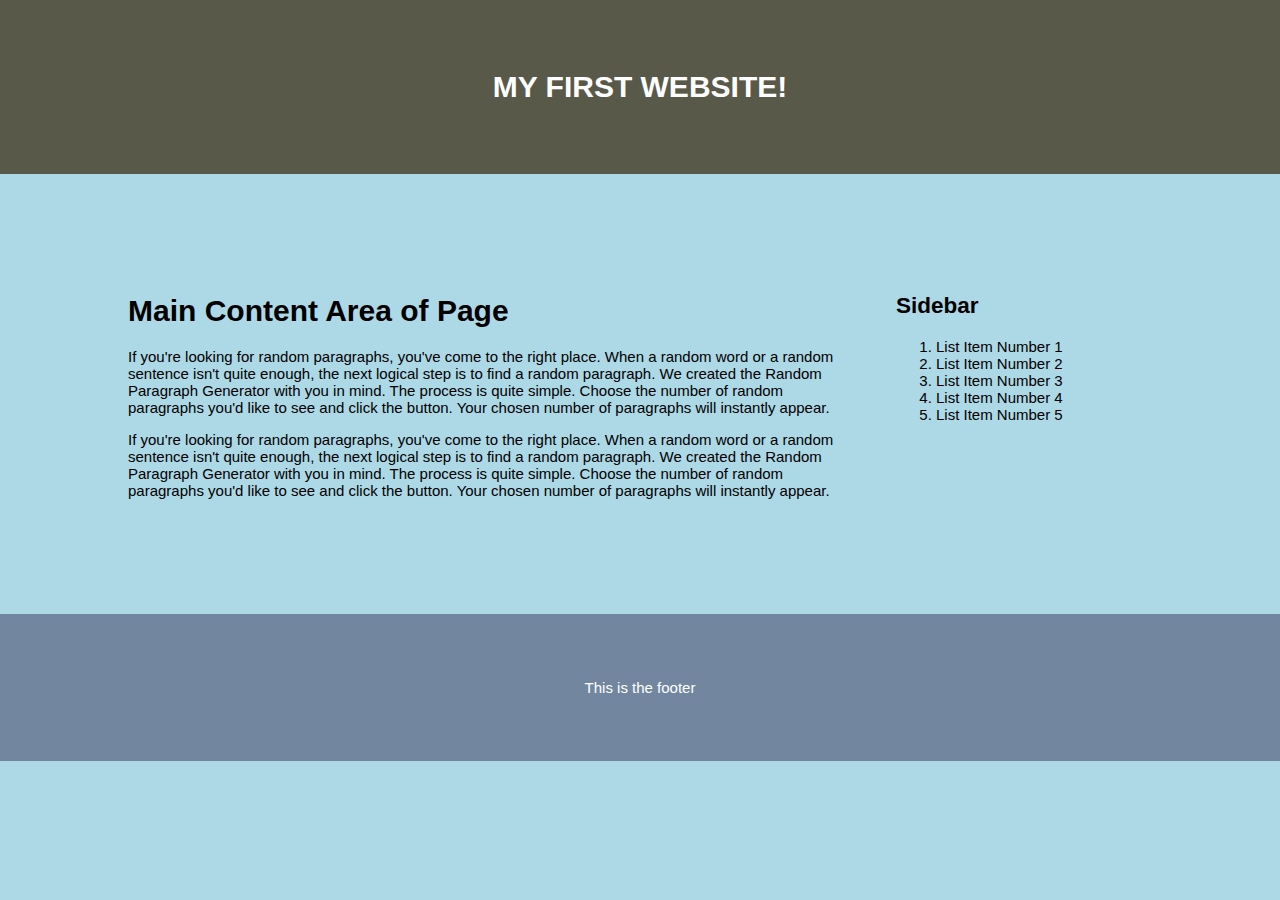
<file: index.html>
<!DOCTYPE html>
<html>
    <head>
        <meta charset="utf-8">
        <meta name="author" content="Jacky">
        <title>My First Layout</title>
        <link rel="stylesheet" href="css_basic_layout/style.css">
    </head>
    <body>
        <header>
            <h1>My first website!</h1>

        </header>
        <div class="container">
            <section>
                <h1>Main Content Area of Page</h1>
                <p>If you're looking for random paragraphs, 
                    you've come to the right place. When a random word or a random 
                    sentence isn't quite enough, the next logical step is to find a 
                    random paragraph. We created the Random Paragraph Generator with 
                    you in mind. The process is quite simple. Choose the number of 
                    random paragraphs you'd like to see and click the button. 
                    Your chosen number of paragraphs will instantly appear. </p>
                <p>If you're looking for random paragraphs, 
                    you've come to the right place. When a random word or a random 
                    sentence isn't quite enough, the next logical step is to find a 
                    random paragraph. We created the Random Paragraph Generator with 
                    you in mind. The process is quite simple. Choose the number of 
                    random paragraphs you'd like to see and click the button. 
                    Your chosen number of paragraphs will instantly appear. </p>
            </section>
            <aside>
                <h2>Sidebar</h2>
                <ol>
                    <li>List Item Number 1</li>
                    <li>List Item Number 2</li>
                    <li>List Item Number 3</li>
                    <li>List Item Number 4</li>
                    <li>List Item Number 5</li>
                </ol>
            </aside>
        </div>
        <footer>
            <p>This is the footer</p>

        </footer>

    </body>
</html>
</file>
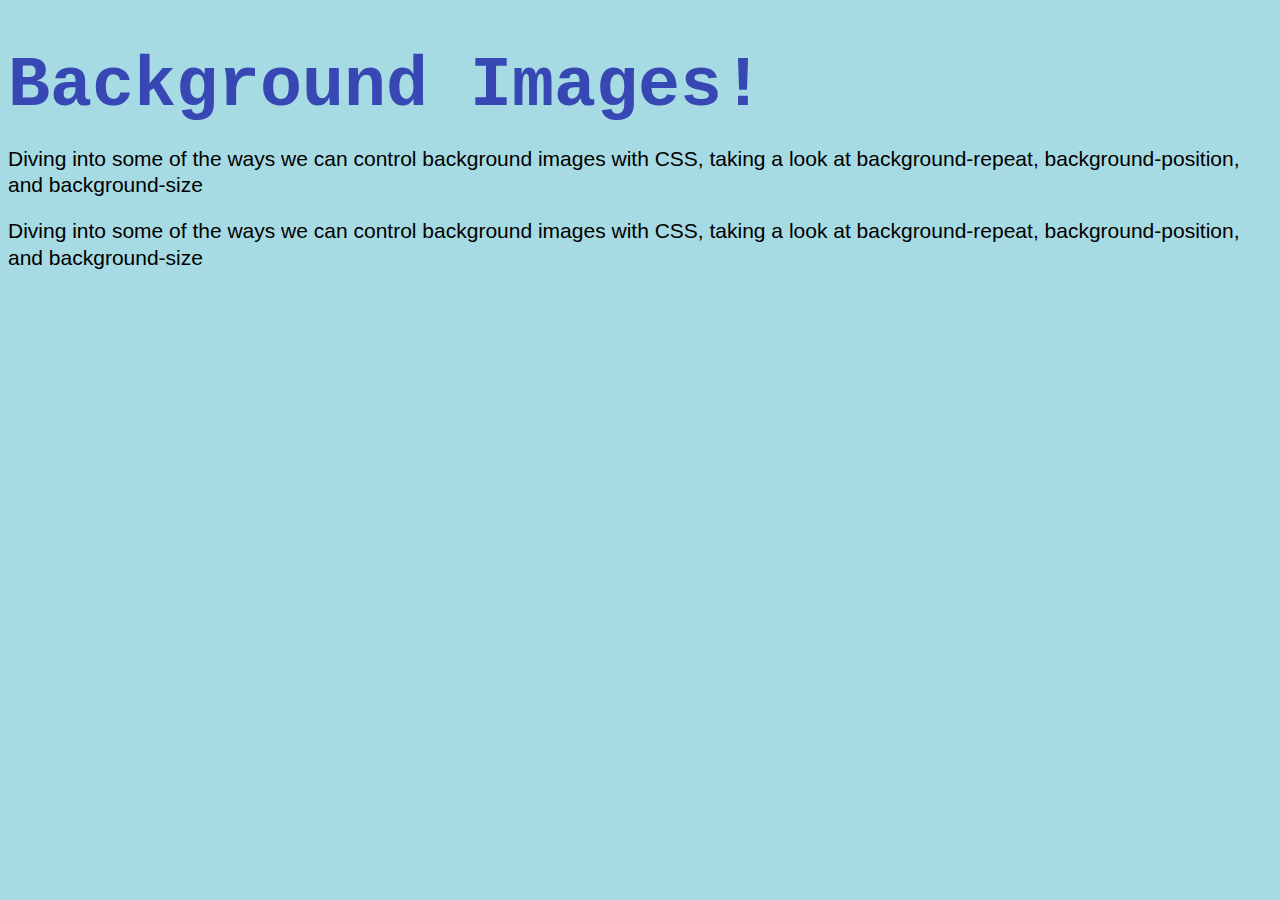
<file: background_img.html>
<!DOCTYPE html>
<html>
    <head>
        <meta charset="utf-8">
        <title>My First Website</title>
        <link rel="stylesheet" href="css/style.css">
    </head>
    <body>
        <h1>Background Images!</h1>
        <div class="box">
            <p>Diving into some of the ways we can control 
                background images with CSS, taking a look at background-repeat,
                background-position, and background-size
            </p>
        </div>
        <p>Diving into some of the ways we can control 
            background images with CSS, taking a look at background-repeat,
            background-position, and background-size
        </p>
    </body>
</html>
</file>
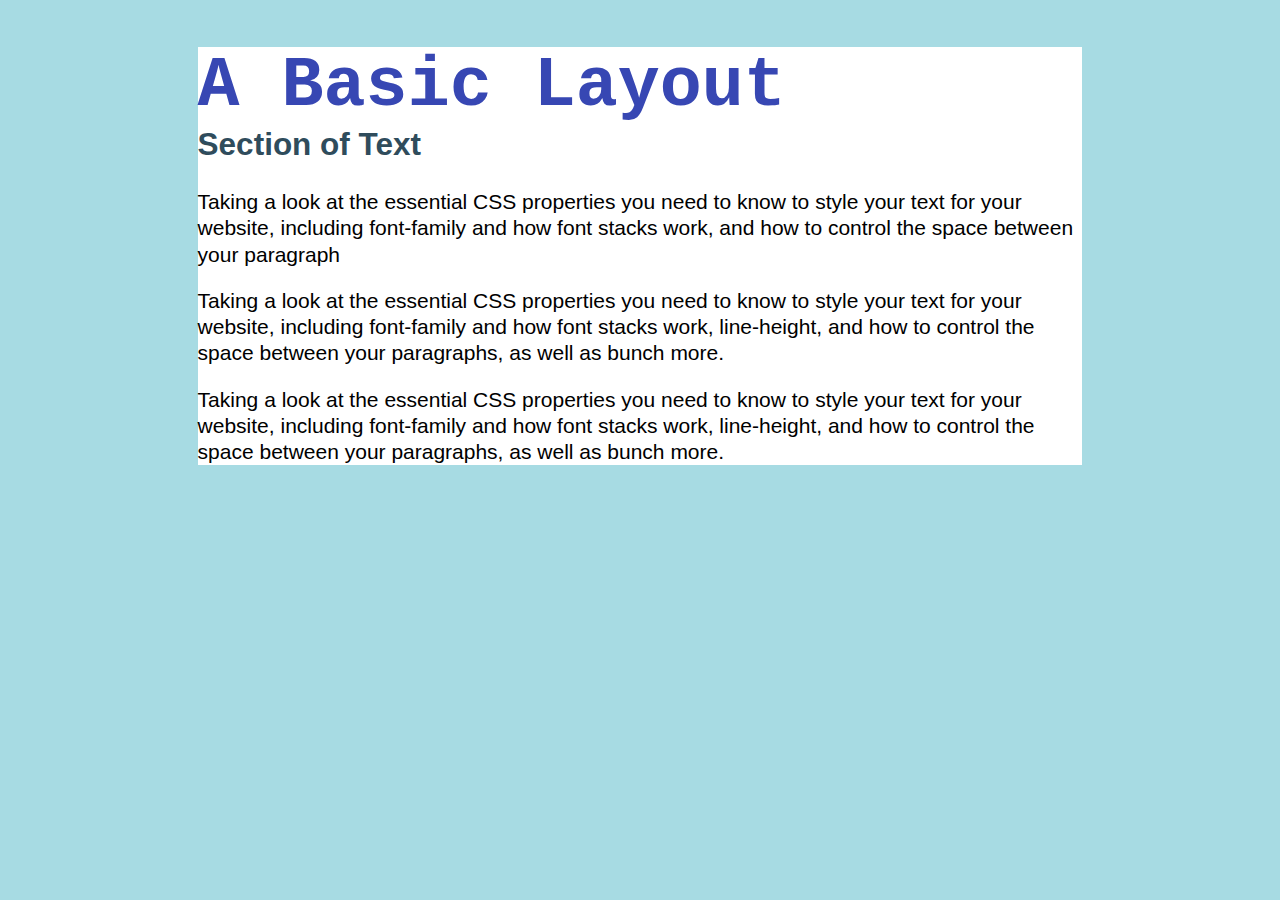
<file: center_div.html>
<!DOCTYPE html>
<html>
    <head>
        <meta charset="utf-8">
        <title>My First Website</title>
        <link rel="stylesheet" href="css_center_div/style.css">
    </head>
    <body>
        <div class="container">
            <h1>A Basic Layout</h1>
            <h2>Section of Text</h2>
    
            <p>Taking a look at the essential CSS properties you need to know 
                to style your text for your website, including font-family and how 
                font stacks work, and how to control the space between your paragraph 
    
            <p>Taking a look at the essential CSS properties you need to know 
                to style your text for your website, including font-family and how 
                font stacks work, line-height, and how to control the space between
                your paragraphs, as well as bunch more.</p>
                
            <p>Taking a look at the essential CSS properties you need to know 
                to style your text for your website, including font-family and how 
                font stacks work, line-height, and how to control the space between
                your paragraphs, as well as bunch more.</p>
        </div>
    </body>
</html>
</file>
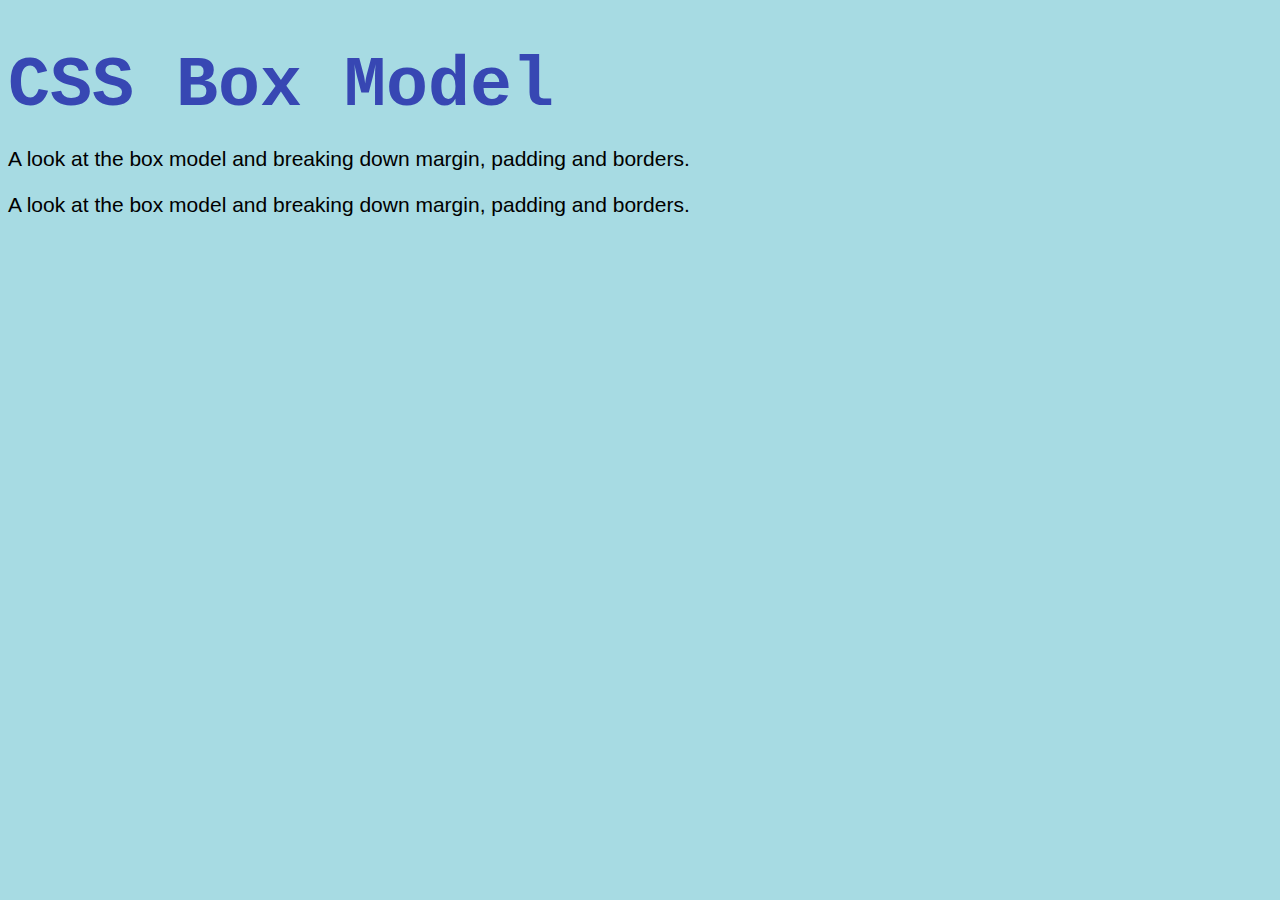
<file: css_box_model.html>
<!DOCTYPE html>
<html> 
    <head>
        <meta charset="utf-8">
        <title>My First Website</title>
        <link rel="stylesheet" href="css/style.css">
    </head>
    <body>
        <h1>CSS Box Model</h1>
        <div class="box1">
            <p>A look at the box model and breaking down margin, padding and borders.</p>
        </div>
        <p>A look at the box model and breaking down margin, padding and borders.</p>

    </body>
</html>
</file>
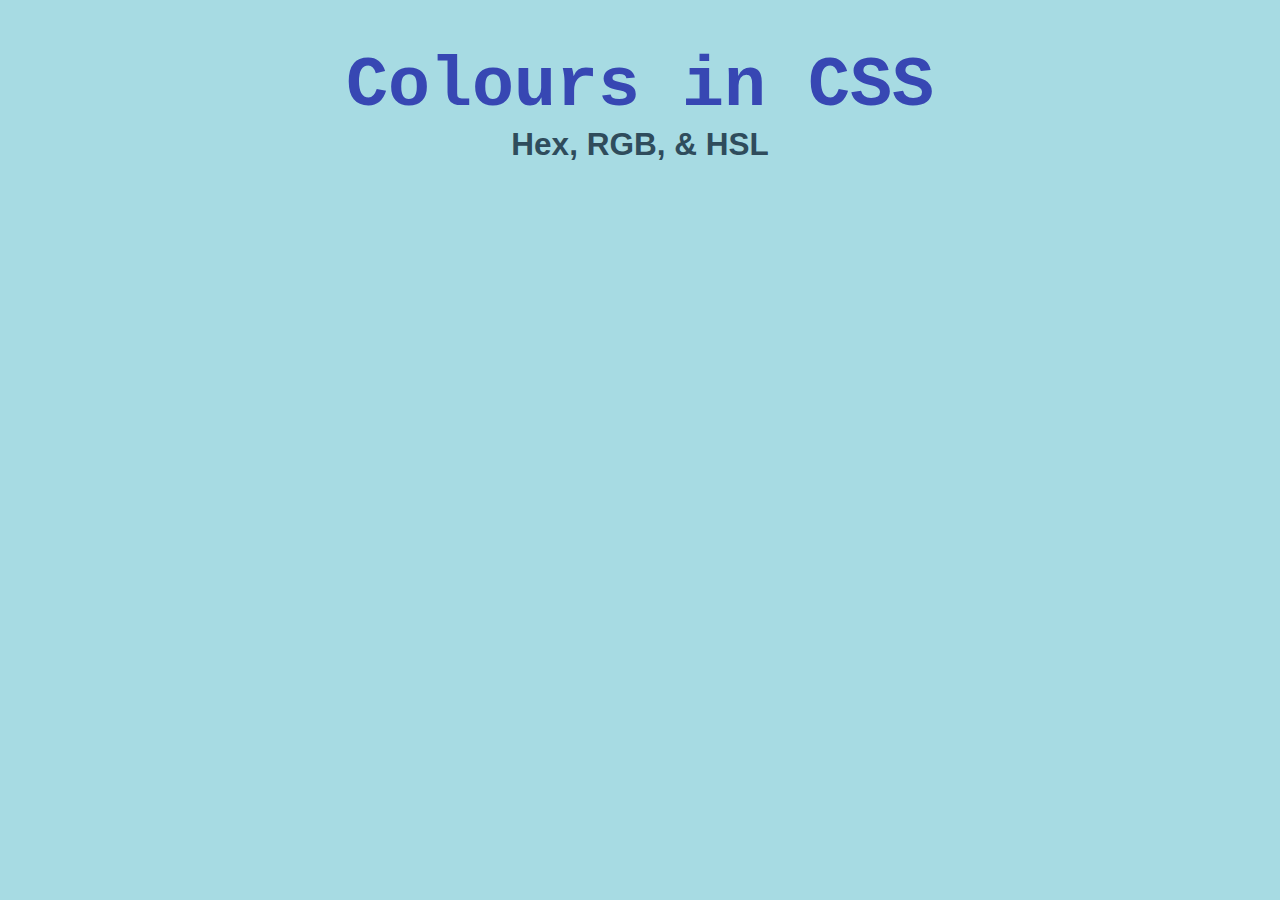
<file: css_colours.html>
<!DOCTYPE html>
<html>
    <head>
        <meta charset="utf-8">
        <title>Colours in CSS</title>
        <link rel="stylesheet" href="css_colours/style.css">
    </head>
    <body>
        <h1>Colours in CSS</h1>
        <h2>Hex, RGB, & HSL</h2>
        <div class="box box 1"></div>
        <div class="box box 2"></div>
        <div class="box box 3"></div>
        <div class="box box 4"></div>
        <div class="box box 5"></div>
        <div class="box box 6"></div>
        <div class="box box 7"></div>
        <div class="box box 8"></div>
        <div class="box box 9"></div>
        <div class="box box 10"></div>
    </body>
</html>
</file>
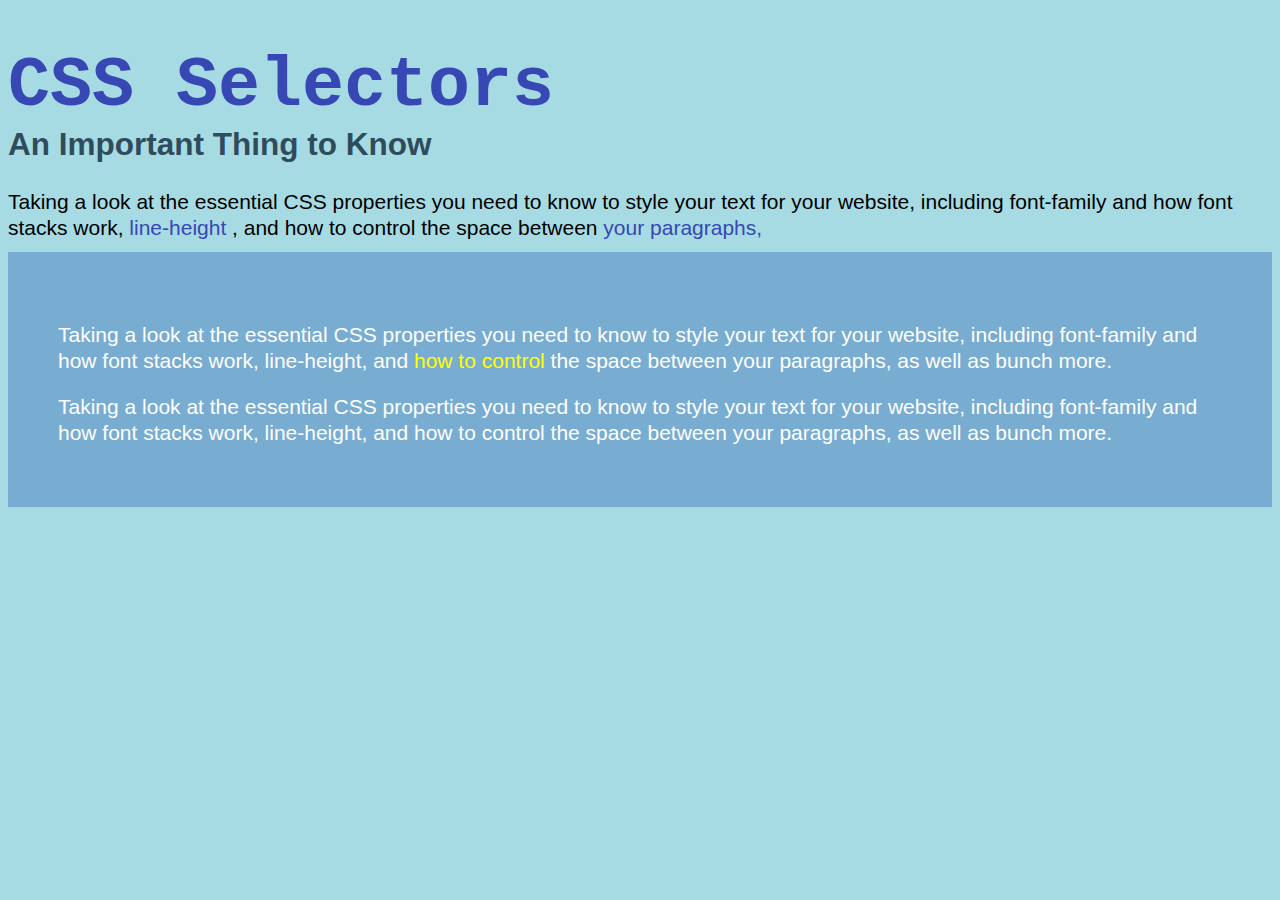
<file: css_selectors.html>
<!DOCTYPE html>
<html>
    <head>
        <meta charset="utf-8">
        <title>My First Website</title>
        <link rel="stylesheet" href="css_selector/style.css">
    </head>
    <body>
        <h1>CSS Selectors</h1>
        <h2>An Important Thing to Know</h2>

        <p class="intro">Taking a look at the essential CSS properties you need to know 
            to style your text for your website, including font-family and how 
            font stacks work, <a href="http://google.com.au">line-height </a>, and how to control the space between
            <a href="#">your paragraphs,</a></p>
        <div class="body-text">
            <p>Taking a look at the essential CSS properties you need to know 
                to style your text for your website, including font-family and how 
                font stacks work, line-height, and <a href="#" class="important-link">how to control</a> the space between
                your paragraphs, as well as bunch more.</p>
                
            <p>Taking a look at the essential CSS properties you need to know 
                to style your text for your website, including font-family and how 
                font stacks work, line-height, and how to control the space between
                your paragraphs, as well as bunch more.</p>
        </div>
    </body>
</html>
</file>
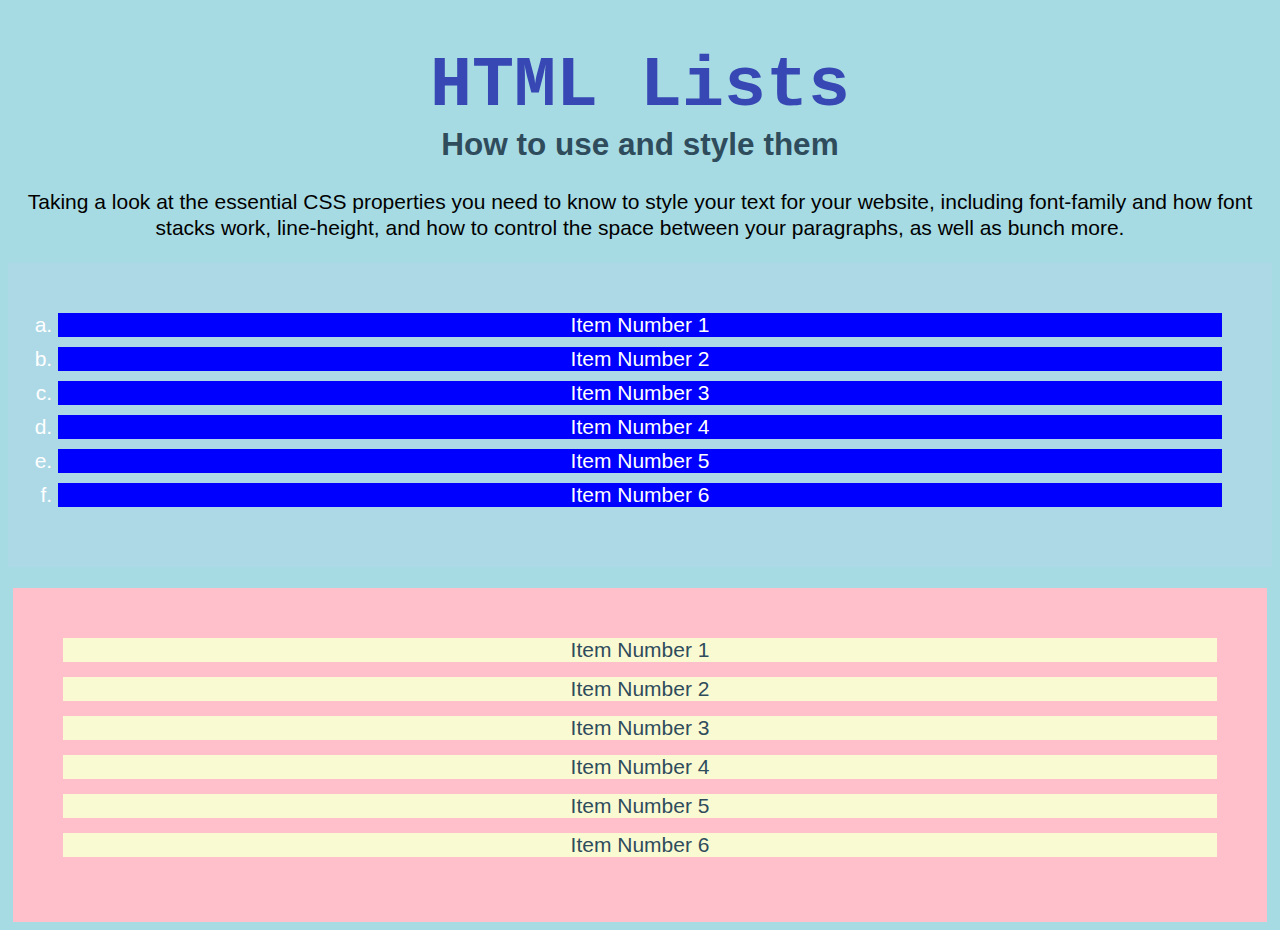
<file: css_stylelists.html>
<!DOCTYPE html>
<html>
    <head>
        <meta charset="utf-8">
        <title>My First Website</title>
        <link rel="stylesheet" href="css_stylelists/style.css">
    </head>
    <body>
        <h1>HTML Lists</h1>
        <h2>How to use and style them</h2>

        <p>Taking a look at the essential CSS properties you need to know 
            to style your text for your website, including font-family and how 
            font stacks work, line-height, and how to control the space between
            your paragraphs, as well as bunch more.</p>
        <!---  ol is the tag used for ordered lists -->
        <ol> 
            <li>Item Number 1</li>
            <li>Item Number 2</li>
            <li>Item Number 3</li>
            <li>Item Number 4</li>
            <li>Item Number 5</li>
            <li>Item Number 6</li>
        </ol>
        <!--   ul is the tage used for unordered lists (bulletpoints)-->
        <ul>
            <li>Item Number 1</li>
            <li>Item Number 2</li>
            <li>Item Number 3</li>
            <li>Item Number 4</li>
            <li>Item Number 5</li>
            <li>Item Number 6</li>
        </ul>
    </body>
</html>
</file>
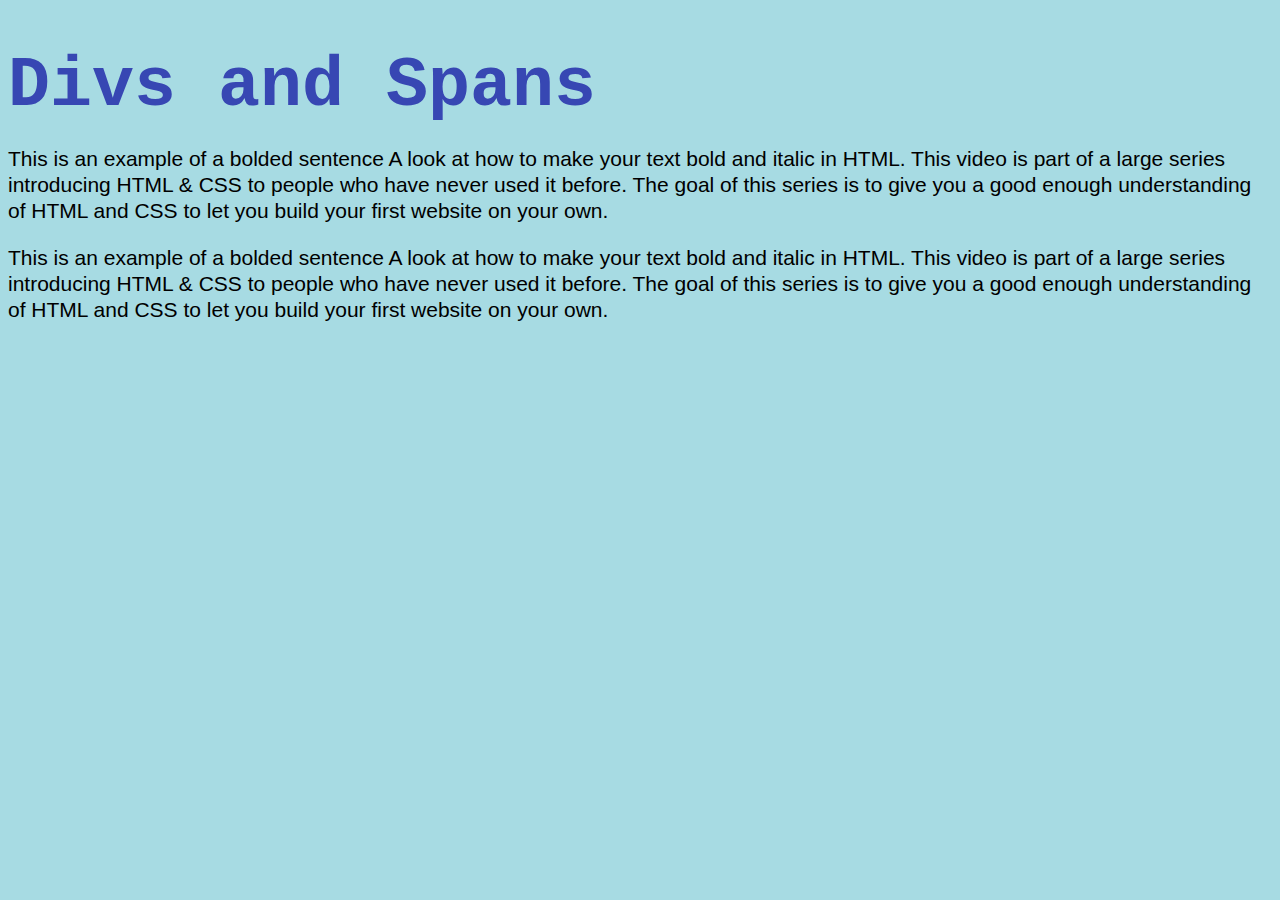
<file: divs_spans.html>
<!DOCTYPE html>
<html>
    <head>
        <meta charset="utf-8">
        <title>My First Website</title>
        <link rel="stylesheet" href="css/style.css">
    </head>
    <body>
        <h1>Divs and Spans</h1>
        <div class="top-section"> 
            <p class="intro">This is an example of a bolded sentence
                A look at how to make your text bold and italic in HTML. 
                This video is part of a large series introducing HTML & CSS 
                to people who have never used it before.
                The goal of this series is to give you a good enough 
                understanding of HTML and CSS to let you build your
                first website on your own.</p>
        </div>
        <div class="bottom-section">
            <p class="body"><span class="accent-colour">This is an example of a bolded sentence</span>
                A look at how to make your text bold and italic in HTML. 
                This video is part of a large series introducing HTML & CSS 
                to people who have never used it before.
                The goal of this series is to give you a good enough 
                understanding of HTML and CSS to let you build your
                first website on your own.</p>
        </div>
    </body>
    <!---
    DIVS are basically a box that stretches to the width of the website and grows
    with the contents within the div. Divs are block-level content. 
    These blocks can be arranged however you want on a webpage.
    SPAN allows you to change the properties of a user-set length of content
    In the css file, use '.' to access different CLASSES to further separate out 
    different paragraph, div, span tags and change the properties of each.
    'id' also serves a similar purpose, but you can only have ONE id per page. 
    'ids' are called using '#'
    'classes' are called using '.'
    You can use classes over and over again
    -->

</html>
</file>
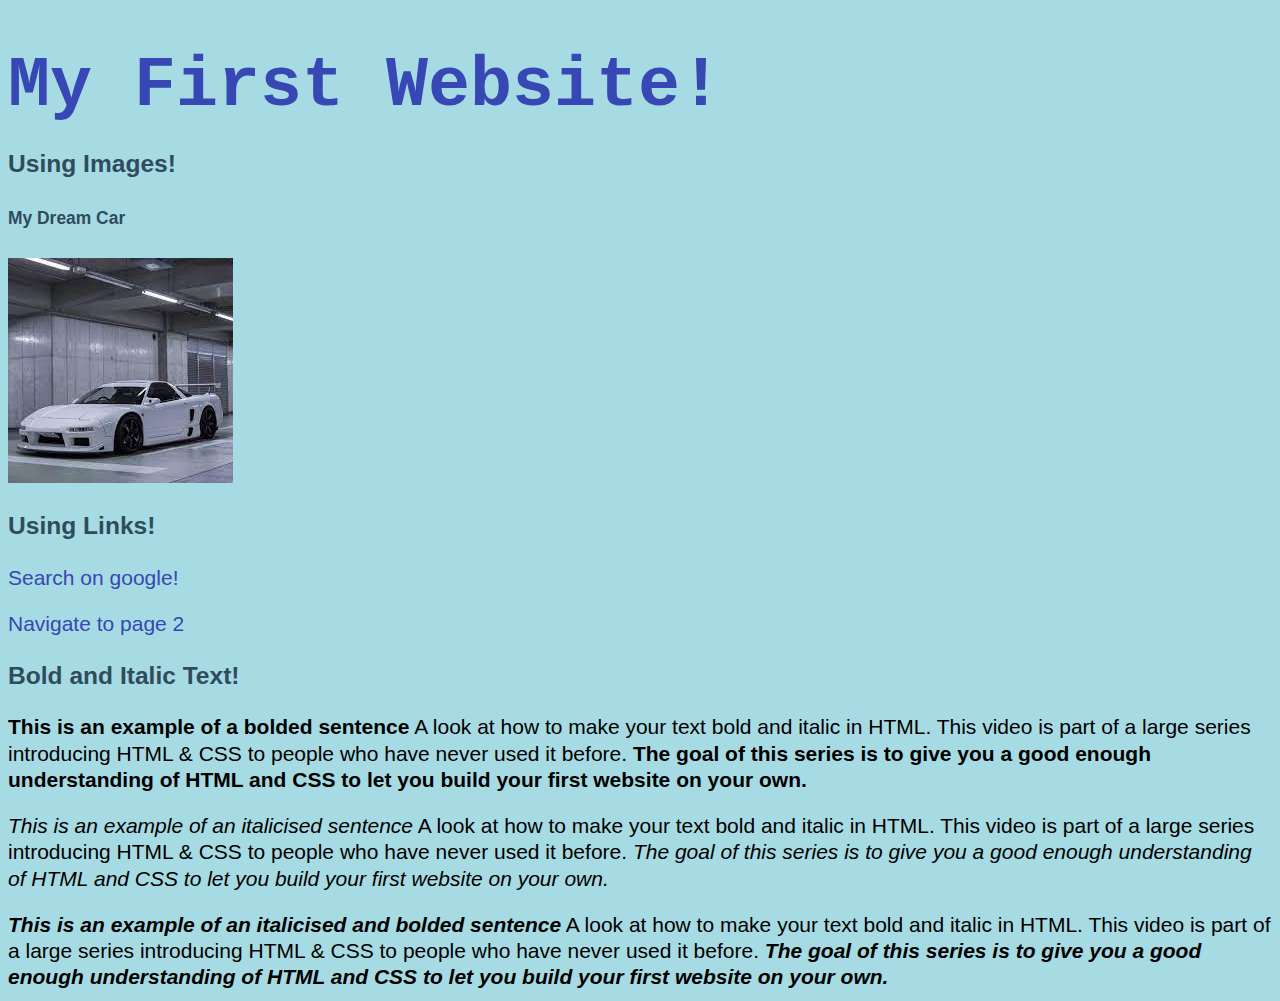
<file: images.html>
<!DOCTYPE html>

<html>
    <head>
        <meta charset="utf-8">
        <title>My First Website</title>
        <link rel="stylesheet" href="css/style.css">
    </head>

    <body>
        <h1>My First Website!</h1>

        <h3>Using Images!</h3>
        <h5>My Dream Car</h5>
        <img src="[data-uri]"
         alt="a beautiful car">

        <h3>Using Links!</h3>
        <p><a href="http://www.google.com">Search on google!</a></p>
        <p><a href="pagetwo.html">Navigate to page 2</a></p>

        <h3>Bold and Italic Text!</h3>
        <p><strong>This is an example of a bolded sentence</strong>
        A look at how to make your text bold and italic in HTML. 
        This video is part of a large series introducing HTML & CSS 
        to people who have never used it before. <strong> 
        The goal of this series is to give you a good enough 
        understanding of HTML and CSS to let you build your
        first website on your own.</strong></p>

        <p><em>This is an example of an italicised sentence</em> 
        A look at how to make your text bold and italic in HTML. 
        This video is part of a large series introducing HTML & CSS 
        to people who have never used it before. <em> 
        The goal of this series is to give you a good enough 
        understanding of HTML and CSS to let you build your
        first website on your own.</em>

        <p><strong><em>This is an example of an italicised and bolded sentence</em></strong> 
        A look at how to make your text bold and italic in HTML. 
        This video is part of a large series introducing HTML & CSS 
        to people who have never used it before.<strong><em> 
        The goal of this series is to give you a good enough 
        understanding of HTML and CSS to let you build your
        first website on your own.</em></strong>



        <!--comment
        headings 1 to 6 show the different sizes available for headings 
        heading 1 being the largest to 6 being the smallest
        <h2>Heading 2</h2>
        <h3>Heading 3</h3>
        <h4>Heading 4</h4>
        <h5>Heading 5</h5>
        <h6>Heading 6</h6> 
        
        <strong></strong> bolds the text
        <em></em> italicises the text

        DO NOT USE <b> and <i> tags, not meaningful

        <a href="<insert link here>"><\a> links use ANCHOR tags
        <a href="pagetwo.html"><\a> links two html files together
        
        <img src="<insert img address>" alt="<insert image description"> to include image from the web
        <img src="<insert img name>" alt="<insert image description"> to include image from root folder
            alt text is always required for the img tag to be valid

        css is called cascade style sheet because the style changes cascade to the rest of the element
        -->

    </body>
</html>
</file>
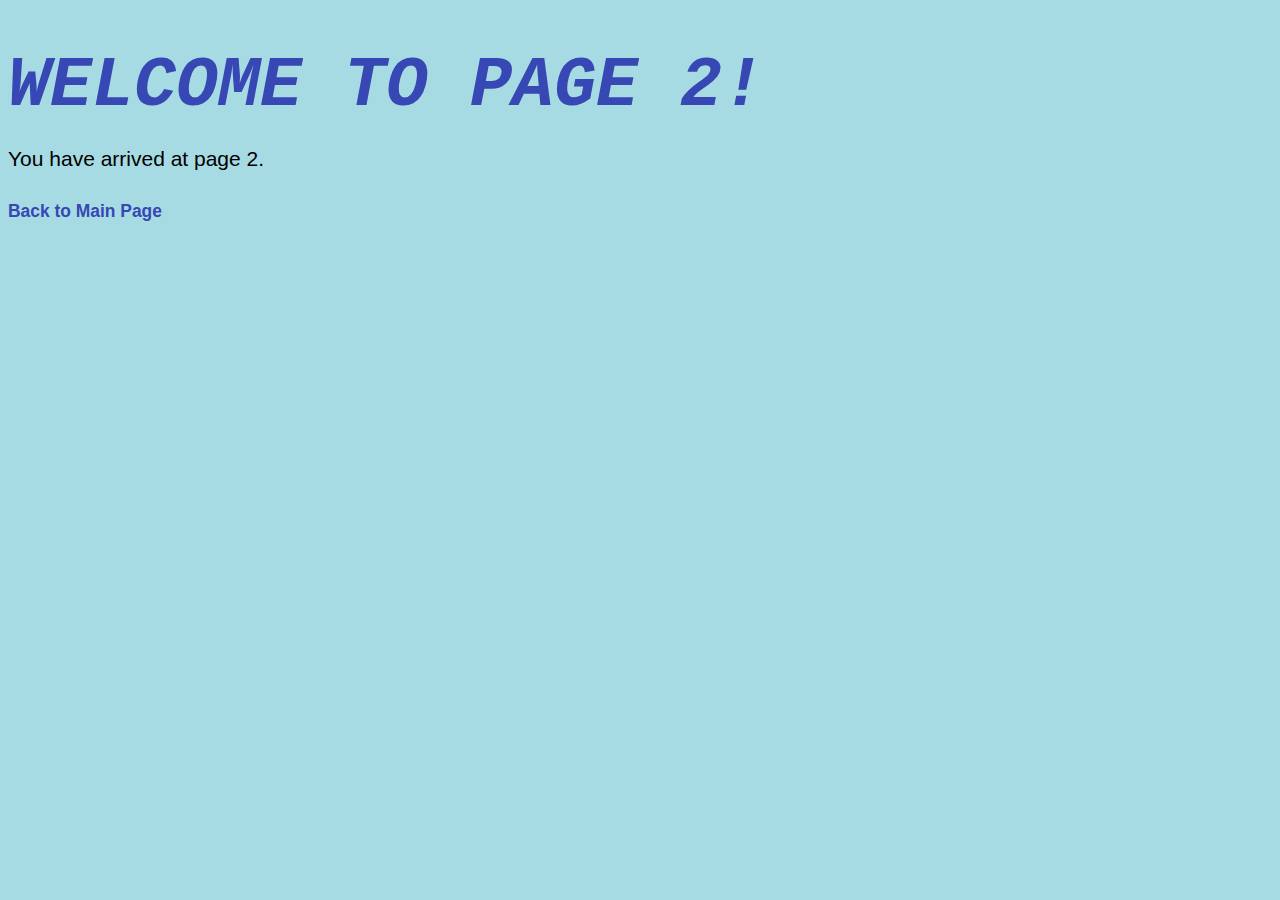
<file: pagetwo.html>
<!DOCTYPE html>

<html>
    <head>
        <meta charset="utf-8">
        <title>Page 2</title>
        <link rel="stylesheet" href="css/style.css">
    </head>

    <body>
        <h1><strong><em>WELCOME TO PAGE 2!</em></strong></h1>
        <p>You have arrived at page 2.</p>
        <h5><a href="index.html">Back to Main Page</a></h5>
        <!--comment
        headings 1 to 6 show the different sizes available for headings 
        heading 1 being the largest to 6 being the smallest
        <h2>Heading 2</h2>
        <h3>Heading 3</h3>
        <h4>Heading 4</h4>
        <h5>Heading 5</h5>
        <h6>Heading 6</h6> 
        
        <strong></strong> bolds the text
        <em></em> italicises the text

        DO NOT USE <b> and <i> tags, not meaningful

        <a href="<insert link here>"><\a> links use ANCHOR tags
        -->

    </body>
</html>
</file>
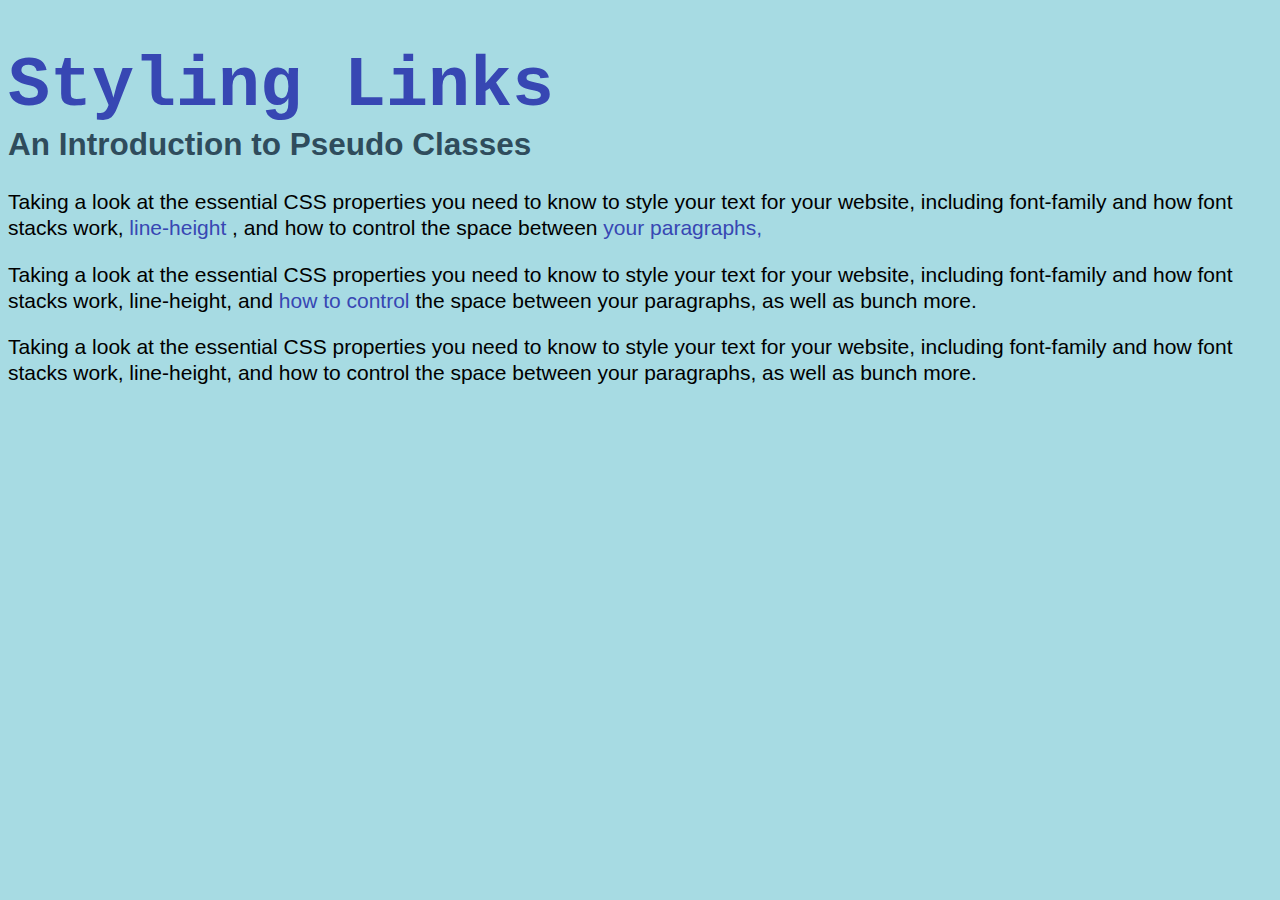
<file: styling_links.html>
<!DOCTYPE html>
<html>
    <head>
        <meta charset="utf-8">
        <title>My First Website</title>
        <link rel="stylesheet" href="css/style.css">
    </head>
    <body>
        <h1>Styling Links</h1>
        <h2>An Introduction to Pseudo Classes</h2>

        <p>Taking a look at the essential CSS properties you need to know 
            to style your text for your website, including font-family and how 
            font stacks work, <a href="#">line-height </a>, and how to control the space between
            <a href="#">your paragraphs,</a>
        <p>Taking a look at the essential CSS properties you need to know 
            to style your text for your website, including font-family and how 
            font stacks work, line-height, and <a href="#">how to control</a> the space between
            your paragraphs, as well as bunch more.</p>
            
        <p>Taking a look at the essential CSS properties you need to know 
            to style your text for your website, including font-family and how 
            font stacks work, line-height, and how to control the space between
            your paragraphs, as well as bunch more.</p>
    </body>
</html>
</file>
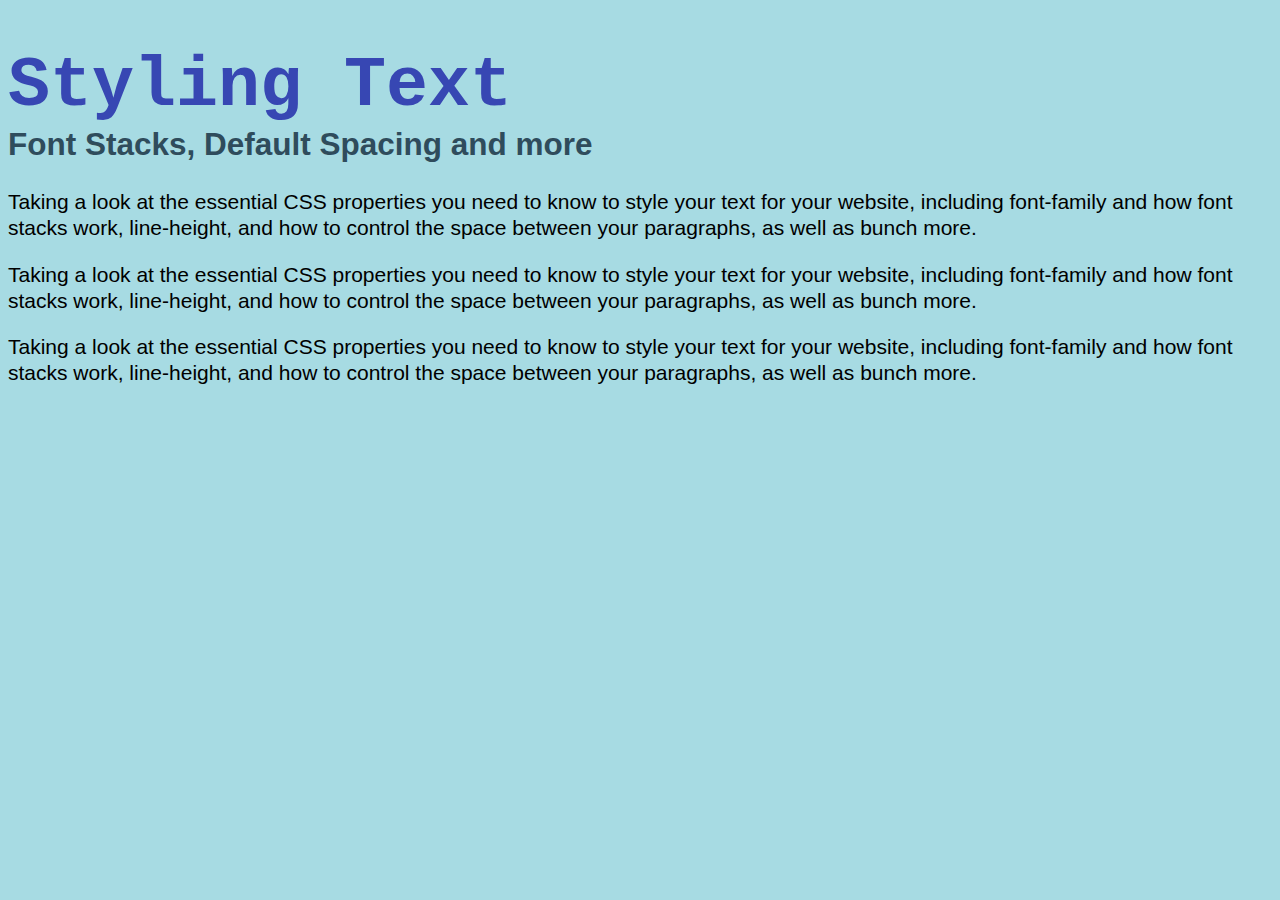
<file: text_style.html>
<!DOCTYPE html>
<html>
    <head>
        <meta charset="utf-8">
        <title>My First Website</title>
        <link rel="stylesheet" href="css/style.css">
    </head>
    <body>
        <h1>Styling Text</h1>
        <h2>Font Stacks, Default Spacing and more</h2>

        <p>Taking a look at the essential CSS properties you need to know 
            to style your text for your website, including font-family and how 
            font stacks work, <span class="bolder">line-height, and</span> how to control the space between
            your paragraphs, <span class="bold">as well as</span> bunch more.</p>

        <p>Taking a look at the essential CSS properties you need to know 
            to style your text for your website, including font-family and how 
            font stacks work, line-height, and how to control the space between
            your paragraphs, as well as bunch more.</p>
            
        <p>Taking a look at the essential CSS properties you need to know 
            to style your text for your website, including font-family and how 
            font stacks work, line-height, and how to control the space between
            your paragraphs, as well as bunch more.</p>
    </body>
</html>
</file>
<file: css_basic_layout/style.css>
body { 
    background: lightblue;
    font-family: "Century Gothic", CenturyGothic, AppleGothic, sans-serif;
    font-size: 15px;
    margin: 0;
}

header {
    background-color: #59594A;
    padding-top: 50px;
    padding-bottom: 50px;
    text-align: center;
    color: #FFF;
    text-transform: uppercase;
    margin-bottom: 100px;
}

.container { 
    width: 80%;
    margin: 0 auto;
}

section {
    float: left;
    /* this here is going to be 70% of the container 
    that the section is contained in */
    width: 70%;
    margin-bottom: 100px;
}

aside {
    float: right;
    width: 25%;
}

footer {
    clear: both;
    background-color: #7286a0;
    padding: 50px 0;
    text-align: center;
    color: #fff;

}
</file>
<file: css/style.css>
body {
    background-color: #a7dbe3;
    color: #2f4c5c;
    font-size: 21px;
    /* Font Stack allows css to cycle to the next compatible font if your 
    first choice is incompatible */
    font-family: Calibri, Candara, Segoe, "Segoe UI", Optima, Arial, sans-serif;
}
/*using CSS Font Stack tells which font is compatible with which OS*/

h1 {
    font-size: 70px;
    color: #3747b3;
    font-family: Rockwell, "Courier Bold", Courier, Georgia, 'Times New Roman', Times, serif;
    margin-bottom: 0px;
}

h2 {
    margin-top: 0px;
}

p {
    margin-top: 20px;
    margin-bottom: 10px;
    line-height: 1.25;
    color: black;
    /* Aligning text */
    /* text-align: center; */
    /* text-align: justify; */
}


/* PSEUDO CLASS OF 'a' */
/* They have to be in this order as CSS reads in this order */
/* default */
a:link {
    color: #3747b3;
    text-decoration: none;
}
/* hover state */
a:hover {
    color: #555;
    font-family: sans-serif;
}
/* visited state */
a:visited {
    color: pink;
}
/* Active state, while clicking down on the link */
a:active {
    color: green;
}




/* 
.bolder {
    font-weight: bolder;
    text-decoration: underline;*/
    /* text-decoration: overline; */
    /* text-transform: uppercase; */
    /* text-transform: lowercase; */


/* .bold { */
    /* font-weight: bold;
} */

/* BACKGROUND IMAGE NOTES */

/* body {
    background-color: #a7dbe3;
    color: white;
    font-size: 21px;
}

h1 {
    font-size: 70px;
    color: #3747b3;
}

p {
    color: #2f4c5c;
} */

/* .box { */
    /* background-image: url(../toyota_supra.jpg);
    padding: 100px 100px 200px;
    margin: 100px; */

    /* repeats on the x or y axis */
    /* background-repeat: repeat-x; */
    /* background-repeat: repeat-y; */
    /* will try to fit the whole image one time but will repeat
    upon empty space */
    /* background-size: contain; */
    /* background-size: cover; */
    /* This positions the image to the centre of the div / box */
    /* background-position: center; */
    /* Background-position focusses onto the part of the image 
    according to the position set */
/* } */


/* CSS BOX MODEL NOTES */
/* body {
    background-color: #a7dbe3;
    color: white;
    font-size: 21px;
}

h1 {
    font-size: 70px;
    color: #3747b3;
}

p {
    color: #2f4c5c;
}

.box1 {
    background: pink;
    width: 300px;
    margin: 100px; */
    
    /*the order: padding -> border -> margin on the outside*/

    /*MARGINS*/
    /* margin-top: 50px;
    margin-bottom: 50px;
    margin-left: 200px */

    /*BORDER - a border around element*/
    /* border-width: 5px; */
    /* border-left-color: red;
    border-left-style: solid;
    border-left-width: 5px;

    border-right-color: green;
    border-right-style: solid;
    border-right-width: 5px;

    border-top-color: blue;
    border-top-style: solid;
    border-top-width: 5px;

    border-bottom-color: yellow;
    border-bottom-style: solid;
    border-bottom-width: 5px; */

    /*shortcut, the order here matters because of the cascade*/
    /*border: 5px solid green;
    border-left: 5px solid red;*/

    /* This will show as all green as it overrides the line before */
    /* border-left: 5px solid red; 
    border: 5px solid green; */

    /*PADDING: empty space with background around element*/
    /* padding-top: 25px;
    padding-left: 50px;
    padding-right: 100px;
    padding-bottom: 300px; */
    /*padding: 25px 100px 300px 50px; *//*top right bottom left*/
    /*padding works similar to margin but margin creates empty space
    without background colour while padding creates empty space with background colour. 
    If you dont have background colour, it makes no differece though*/
    /*If i need more background, I NEED PADDING*/

    /*all of these ADD on top of the width and height*/
/* } */

/* The CSS Box Model:
- Margin: an invisible space around the box that nothing can go in 
- Border
- Padding */


/* USING DIVS AND CLASSES NOTES */
/* body {
    background-color: darkcyan;
    color: white;
    font-size: 21px;
}

.intro {
    color: #000;
    font-size: 30px;
}

.body {
    color: white;
    font-size: 18px;
}

h1 {
    font-size: 70px;
    color: pink;
}

h3 {
    font-size: 24px;
    color:pink;
}

h5 {
    color:pink;
}

.top-section {
    background: pink;
}

.bottom-section {
    background: lightblue;
}

.accent-colour {
    color: #000f;
} */
</file>
<file: css_center_div/style.css>
body {
    background-color: #a7dbe3;
    color: #2f4c5c;
    font-size: 21px;
    /* Font Stack allows css to cycle to the next compatible font if your 
    first choice is incompatible */
    font-family: Calibri, Candara, Segoe, "Segoe UI", Optima, Arial, sans-serif;
}
/*using CSS Font Stack tells which font is compatible with which OS*/

h1 {
    font-size: 70px;
    color: #3747b3;
    font-family: Rockwell, "Courier Bold", Courier, Georgia, 'Times New Roman', Times, serif;
    margin-bottom: 0px;
}

h2 {
    margin-top: 0px;
}

p {
    margin-top: 20px;
    margin-bottom: 10px;
    line-height: 1.25;
    color: black;
    /* Aligning text */
    /* text-align: center; */
    /* text-align: justify; */
}

/* centering DIVS */
.container {
    background: white;
    /* width: 600px; */
    /* width is always 70% of the window */
    width: 70%;
    /* max-width limits how size the div can be, i.e.
    will always be 70% of the screen until the max width is 1000pixels */
    max-width: 1000px;
    /* ensures divs stay centered */
    /* margin-left: auto;
    margin-right: auto; */
    margin: 0 auto;
}






/* PSEUDO CLASS OF 'a' */
/* They have to be in this order as CSS reads in this order */
/* default */
a:link {
    color: #3747b3;
    text-decoration: none;
}
/* hover state */
a:hover {
    color: #555;
    font-family: sans-serif;
}
/* visited state */
a:visited {
    color: pink;
}
/* Active state, while clicking down on the link */
a:active {
    color: green;
}

.body-text {
    background-color: #79acd1;
    padding: 50px;
}

/* BODY SELECTORS CAN BE USED TO DISTINGUISH DIFFERENT TAGS
WITHIN DIFFERENT CLASSES */
/* This selects the p tag inside the body-text */
.body-text p {
    color: white;
}

.body-text a {
    color: pink;
}

.body-text a:hover {
    color: darkorchid;
}

.important-link,
.body-text .important-link {
    color: yellow;
}
</file>
<file: css_colours/style.css>
body {
    background-color: #a7dbe3;
    color: #2f4c5c;
    font-size: 21px;
    /* Font Stack allows css to cycle to the next compatible font if your 
    first choice is incompatible */
    font-family: Calibri, Candara, Segoe, "Segoe UI", Optima, Arial, sans-serif;
    text-align: center;
}
/*using CSS Font Stack tells which font is compatible with which OS*/

h1 {
    font-size: 70px;
    color: #3747b3;
    font-family: Rockwell, "Courier Bold", Courier, Georgia, 'Times New Roman', Times, serif;
    margin-bottom: 0px;
}

h2 {
    margin-top: 0px;
}

p {
    margin-top: 20px;
    margin-bottom: 10px;
    line-height: 1.25;
    color: black;
    /* Aligning text */
    /* text-align: center; */
    /* text-align: justify; */
}


.red-box {
    height: 500px;
    width: 500px;
    background: rgba(255,0,0,.5);
}

.blue-box {
    height: 400px;
    width: 700px;
    background: blue;
}

.box {
    width: 100px;
    height: 100px;
    float: left;
}

.box1 {
    background: pink;
}

.box2 {
    background: red;
}

.box3 {
    background: firebrick;
}

.box4 {
    background: orange;
}

.box5 {
    background: yellow;
}

.box6 {
    background: lime;
}
</file>
<file: css_selector/style.css>
body {
    background-color: #a7dbe3;
    color: #2f4c5c;
    font-size: 21px;
    /* Font Stack allows css to cycle to the next compatible font if your 
    first choice is incompatible */
    font-family: Calibri, Candara, Segoe, "Segoe UI", Optima, Arial, sans-serif;
}
/*using CSS Font Stack tells which font is compatible with which OS*/

h1 {
    font-size: 70px;
    color: #3747b3;
    font-family: Rockwell, "Courier Bold", Courier, Georgia, 'Times New Roman', Times, serif;
    margin-bottom: 0px;
}

h2 {
    margin-top: 0px;
}

p {
    margin-top: 20px;
    margin-bottom: 10px;
    line-height: 1.25;
    color: black;
    /* Aligning text */
    /* text-align: center; */
    /* text-align: justify; */
}


/* PSEUDO CLASS OF 'a' */
/* They have to be in this order as CSS reads in this order */
/* default */
a:link {
    color: #3747b3;
    text-decoration: none;
}
/* hover state */
a:hover {
    color: #555;
    font-family: sans-serif;
}
/* visited state */
a:visited {
    color: pink;
}
/* Active state, while clicking down on the link */
a:active {
    color: green;
}

.body-text {
    background-color: #79acd1;
    padding: 50px;
}

/* BODY SELECTORS CAN BE USED TO DISTINGUISH DIFFERENT TAGS
WITHIN DIFFERENT CLASSES */
/* This selects the p tag inside the body-text */
.body-text p {
    color: white;
}

.body-text a {
    color: pink;
}

.body-text a:hover {
    color: darkorchid;
}

.important-link,
.body-text .important-link {
    color: yellow;
}
</file>
<file: css_stylelists/style.css>
body {
    background-color: #a7dbe3;
    color: #2f4c5c;
    font-size: 21px;
    /* Font Stack allows css to cycle to the next compatible font if your 
    first choice is incompatible */
    font-family: Calibri, Candara, Segoe, "Segoe UI", Optima, Arial, sans-serif;
    text-align: center;
}
/*using CSS Font Stack tells which font is compatible with which OS*/

h1 {
    font-size: 70px;
    color: #3747b3;
    font-family: Rockwell, "Courier Bold", Courier, Georgia, 'Times New Roman', Times, serif;
    margin-bottom: 0px;
}

h2 {
    margin-top: 0px;
}

p {
    margin-top: 20px;
    margin-bottom: 10px;
    line-height: 1.25;
    color: black;
    /* Aligning text */
    /* text-align: center; */
    /* text-align: justify; */
}

/* STYLING LISTS */
ol {
    /* list-style-type: upper-roman; */
    list-style-type: lower-alpha;
    /* list style position moves the bulletpoints relative to the list items */
    /* list-style-position: inside; */
}

ul {
    list-style-type: none;
    /* list-style-image: url(../img/icon.jpg); */
    background-color: pink;
    padding: 50px;
    margin: 5px;
}

ul li  {
    background: lightgoldenrodyellow;
    margin-bottom: 15px;
}

ol {
    background: lightblue;
    padding: 50px;
}

ol li {
    background: blue;
    margin-bottom: 10px;
    color: white;
}
</file>
